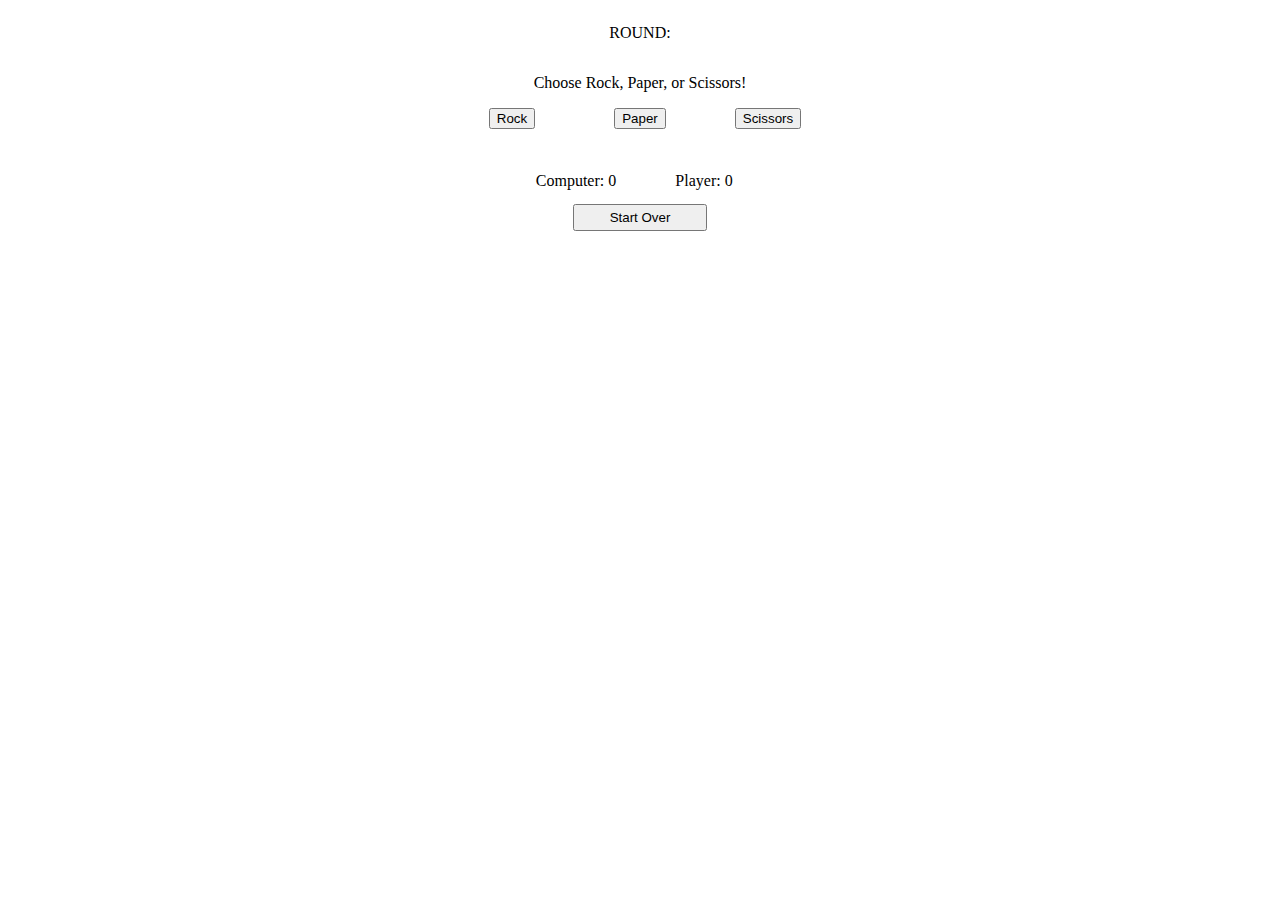
<file: index.html>
<!DOCTYPE html>
<html>
	<head>
		<meta charset="utf-8">
		<title>Rock Paper Scissors Game</title>
		<script src="script.js" defer></script>
		<link rel="stylesheet" type="text/css" href="style.css">
	</head>
	<body>
		<div id='container'>
			<div id='round'></div>
			<div id='banner'></div>
			<div id='rps'>
				<div id='rockdiv'><button type="button" id="rock">Rock</button></div>
				<div id='paperdiv'><button type="button" id="paper">Paper</button></div>
				<div id='scissorsdiv'><button type="button" id="scissors">Scissors</button></div>
			</div>
			<div id='score'>
				<div id='cscore'></div>
				<div id='pscore'></div>
			</div>
			<div id='restart'><button type='button' id='restart'>Start Over</button></div>
		</div>
	</body>
</html>
</file>
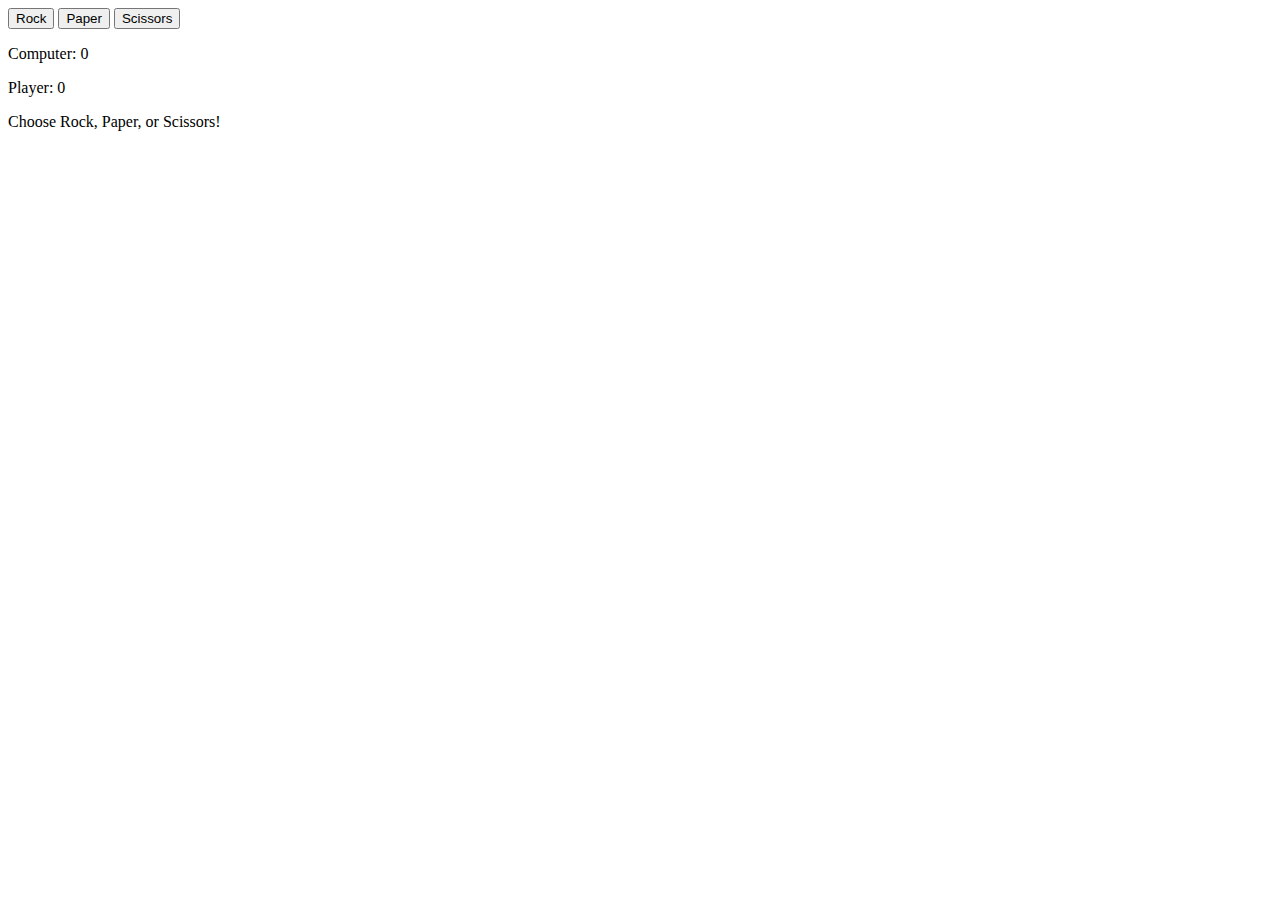
<file: rockpaperscissors.html>
<!DOCTYPE html>
<html>
	<head>
		<meta charset="utf-8">
		<title>Rock Paper Scissors Game</title>
		<script src="rps.js" defer></script>
	</head>
	<body>
		<button type="button" id="rock">Rock</button>
		<button type="button" id="paper">Paper</button>
		<button type="button" id="scissors">Scissors</button>
		<div id="results"m ></div>
	</body>
</html>
</file>
<file: style.css>
#container {
display: flex;
flex-direction: column;
align-items: center;
align-content: center;
justify-content: center;
}

#round {
width: 113em;
height: 20%;
flex: 1;
text-align: center;
}

#banner {
width:113em;
height: 20%;;
flex: 1;
text-align: center;
}

#rps {
width: 24em;
height: 20em;
display: flex;	
flex: 1;
flex-direction: row;
align-items: center;
align-content: center;
justify-content: center;
text-align: center;
}

#rockdiv {
width: 8em;
height: 3em;
flex: 1;
}

#paperdiv {
width: 8em;
height: 3em;
flex: 1;
}

#scissorsdiv {
width: 8em;
height: 3em;
flex: 1;
}

#score {
width: 16em;
height: 10em;
display: flex;
flex: 1;
flex-direction: row;
align-items: center;
align-content: center;
justify-content: center;
}

#cscore {
width: 8em;
height: 3em;
flex: 1;
text-align: center;
}

#pscore {
width: 8em;
height: 3em;	
flex: 1;
text-align: center;
}

#restart {
width: 10em;
height: 2em;	
flex: 1;
text-align: center;
}
</file>
